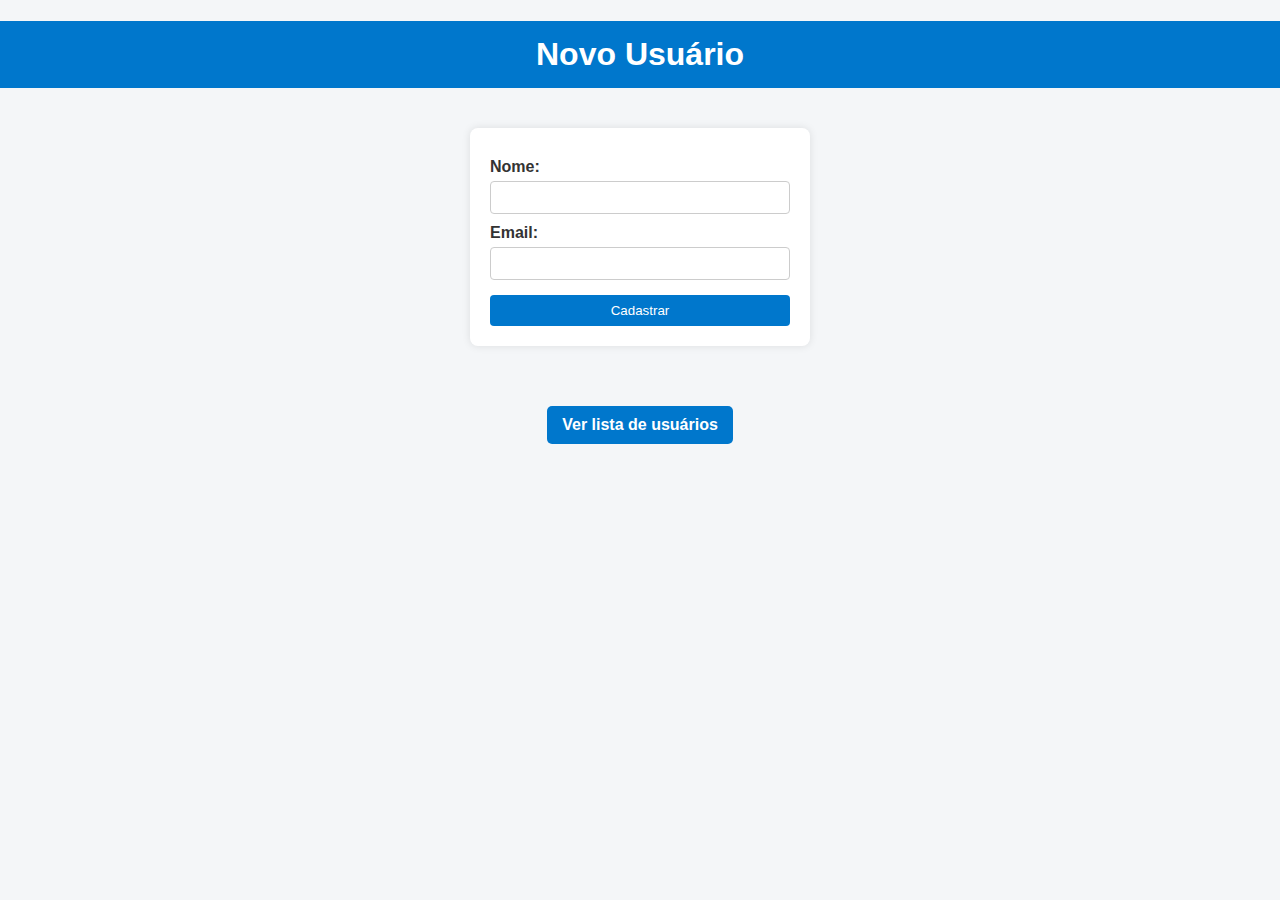
<file: listar/index.html>
<!DOCTYPE html>
<html lang="pt-br">
<head>
    <meta charset="UTF-8">
    <meta name="viewport" content="width=device-width, initial-scale=1.0">
    <title>Cadastrar Usuário</title>
    <link rel="stylesheet" href="style.css">
</head>
<body>
    <h1>Novo Usuário</h1>

    <form action="index.php" method="post">
        <label for="nome">Nome:</label>
        <input type="text" id="nome" name="nome" required>

        <label for="email">Email:</label>
        <input type="email" id="email" name="email" required>

        <input type="submit" value="Cadastrar">
    </form>

    <div style="text-align:center;">
        <a href="index.php">Ver lista de usuários</a>
    </div>
</body>
</html>
</file>
<file: listar/style.css>
body {
    font-family: Arial, Helvetica, sans-serif;
    background-color: #f4f6f8;
    margin: 0;
    padding: 0;
    color: #333;
}

h1 {
    text-align: center;
    background-color: #0077cc;
    color: white;
    padding: 15px 0;
    margin-bottom: 30px;
}

table {
    width: 80%;
    margin: 0 auto;
    border-collapse: collapse;
    background-color: #fff;
    box-shadow: 0 0 10px rgba(0,0,0,0.1);
}

th, td {
    border: 1px solid #ddd;
    padding: 10px;
    text-align: center;
}

th {
    background-color: #0077cc;
    color: white;
}

tr:nth-child(even) {
    background-color: #f2f2f2;
}

a {
    text-decoration: none;
    color: #0077cc;
    font-weight: bold;
}

a:hover {
    color: #005fa3;
}

form {
    width: 300px;
    margin: 40px auto;
    padding: 20px;
    background-color: #fff;
    border-radius: 8px;
    box-shadow: 0 0 8px rgba(0,0,0,0.1);
}

label {
    display: block;
    margin-top: 10px;
    font-weight: bold;
}

input[type="text"],
input[type="email"],
input[type="submit"] {
    width: 100%;
    padding: 8px;
    margin-top: 5px;
    box-sizing: border-box;
    border: 1px solid #ccc;
    border-radius: 4px;
}

input[type="submit"] {
    background-color: #0077cc;
    color: white;
    border: none;
    margin-top: 15px;
    cursor: pointer;
    transition: background 0.3s ease;
}

input[type="submit"]:hover {
    background-color: #005fa3;
}

a[href="index.html"], a[href="index.php"] {
    display: inline-block;
    margin: 20px auto;
    background-color: #0077cc;
    color: white;
    padding: 10px 15px;
    border-radius: 5px;
    transition: background 0.3s;
}

a[href="index.html"]:hover, a[href="index.php"]:hover {
    background-color: #005fa3;
}
</file>
